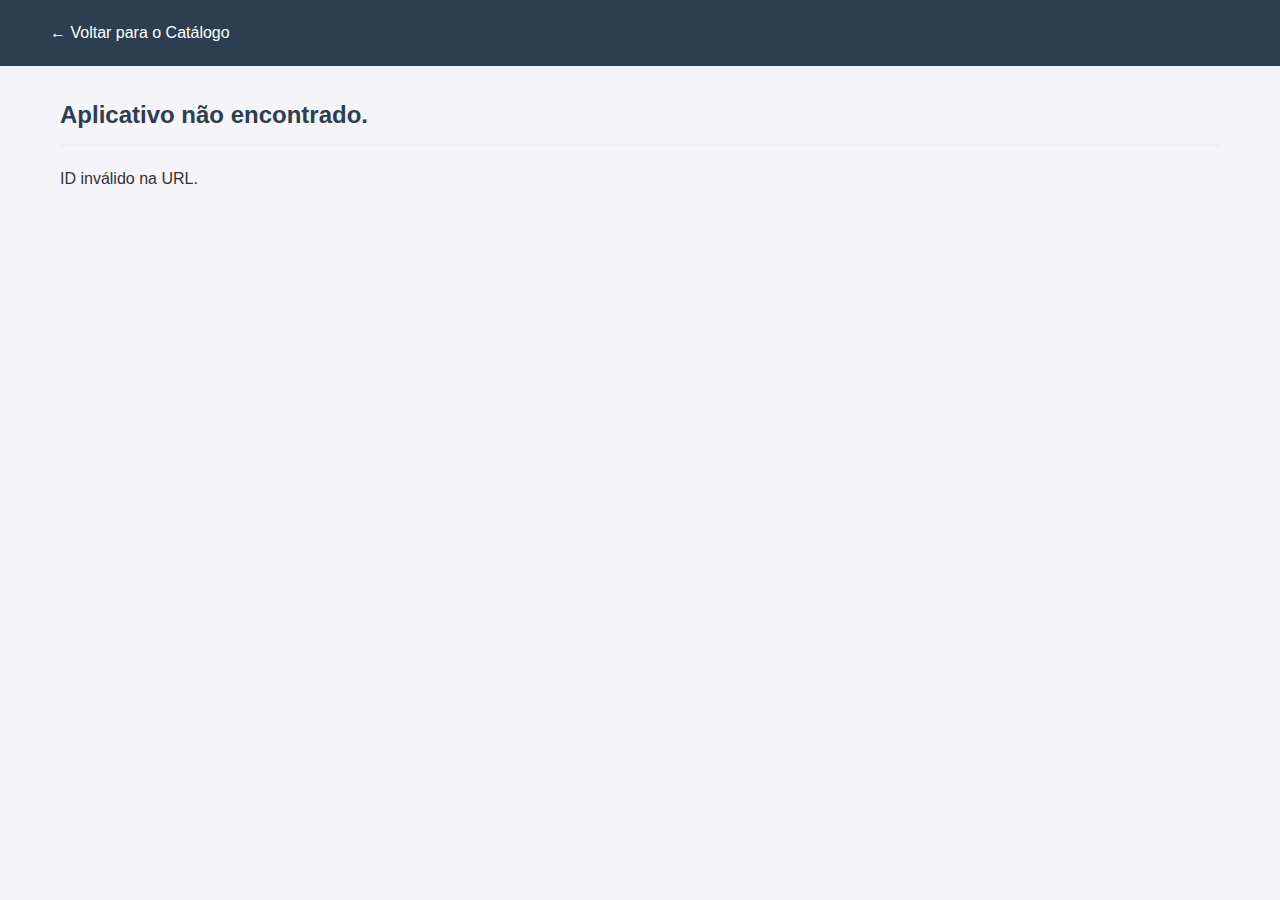
<file: detalhes.html>
<!DOCTYPE html>
<html lang="pt-BR">
<head>
    <meta charset="UTF-8">
    <meta name="viewport" content="width=device-width, initial-scale=1.0">
    <title id="app-title">Detalhes do Aplicativo</title>
    <link rel="stylesheet" href="style.css">
</head>
<body>

    <header class="header">
        <nav>
            <a href="index.html">← Voltar para o Catálogo</a>
        </nav>
    </header>

    <main class="container">
        <section id="detalhes-app" class="detalhes-app-container">
            </section>

        <hr>

        <section id="comentarios">
            <h2>💬 Deixe seu Comentário</h2>
            <form id="comentario-form" method="POST" action="https://formspree.io/f/mrbrzdzz">
                <input type="hidden" name="_subject" id="form-subject" value="">
                <input type="hidden" name="app_id" id="app-id-comentario" value="">

                <label for="nome">Seu Nome:</label>
                <input type="text" id="nome" name="nome" required>

                <label for="mensagem">Comentário:</label>
                <textarea id="mensagem" name="mensagem" rows="5" required></textarea>

                <button type="submit" class="btn-download">Enviar Comentário</button>
                <p class="nota-comentarios">**NOTA:** Os comentários são enviados para o administrador da Cine Store (você) via Formspree, mas **não são exibidos publicamente** no site, devido às limitações do Formspree.</p>
            </form>
        </section>
    </main>

    <script src="script.js"></script>
</body>
</html>
</file>
<file: style.css>
/* RESET BÁSICO */
* {
    box-sizing: border-box;
    margin: 0;
    padding: 0;
    font-family: sans-serif;
}

body {
    background-color: #f4f4f9;
    color: #333;
    line-height: 1.6;
}

/* LAYOUT */
.header {
    background-color: #2c3e50;
    color: white;
    padding: 20px;
    display: flex;
    justify-content: space-between;
    align-items: center;
}

.header h1 {
    font-size: 1.8em;
}

.header a {
    color: white;
    text-decoration: none;
    margin-left: 20px;
    padding: 5px 10px;
    border-radius: 5px;
    transition: background-color 0.3s;
}

.header a:hover {
    background-color: #34495e;
}

.container {
    max-width: 1200px;
    margin: 20px auto;
    padding: 0 20px;
}

h2 {
    color: #2c3e50;
    border-bottom: 2px solid #ecf0f1;
    padding-bottom: 10px;
    margin-top: 30px;
    margin-bottom: 20px;
}

hr {
    border: 0;
    height: 1px;
    background-color: #ddd;
    margin: 40px 0;
}

/* GRID DE APPS */
.grid-container {
    display: grid;
    grid-template-columns: repeat(auto-fit, minmax(280px, 1fr));
    gap: 20px;
}

.app-card {
    background: white;
    border-radius: 8px;
    box-shadow: 0 4px 8px rgba(0, 0, 0, 0.1);
    padding: 20px;
    text-align: center;
    transition: transform 0.3s;
}

.app-card:hover {
    transform: translateY(-5px);
}

.app-icon {
    width: 100px;
    height: 100px;
    border-radius: 20%;
    margin-bottom: 15px;
    object-fit: cover;
}

.app-card h3 {
    font-size: 1.2em;
    margin-bottom: 10px;
}

.app-card p {
    color: #7f8c8d;
    font-size: 0.9em;
    min-height: 40px;
}

.card-actions {
    margin-top: 15px;
    display: flex;
    justify-content: space-around;
    align-items: center;
}

/* BOTÕES GERAIS */
.btn-detalhes, .btn-download {
    display: inline-block;
    padding: 10px 15px;
    text-decoration: none;
    border-radius: 5px;
    font-weight: bold;
    cursor: pointer;
    transition: background-color 0.3s, opacity 0.3s;
}

.btn-detalhes {
    background-color: #3498db;
    color: white;
}

.btn-detalhes:hover {
    background-color: #2980b9;
}

.btn-download {
    background-color: #2ecc71;
    color: white;
    border: none;
    text-align: center;
}

.btn-download:hover {
    background-color: #27ae60;
}

.btn-favorito {
    background: none;
    border: 1px solid #95a5a6;
    color: #7f8c8d;
    padding: 8px 12px;
    border-radius: 5px;
    cursor: pointer;
    transition: background-color 0.3s, color 0.3s, border-color 0.3s;
}

.btn-favorito.favoritado {
    background-color: #f39c12;
    color: white;
    border-color: #f39c12;
}

.btn-favorito:hover:not(.favoritado) {
    background-color: #ecf0f1;
}


/* ESTILOS DE DETALHES */
.detalhes-app-container {
    display: flex;
    gap: 30px;
    align-items: flex-start;
    padding: 30px 0;
}

.detalhes-icon {
    width: 200px;
    height: 200px;
    border-radius: 15%;
    box-shadow: 0 6px 12px rgba(0, 0, 0, 0.15);
}

.detalhes-info h1 {
    font-size: 2.5em;
    color: #2c3e50;
    margin-bottom: 10px;
}

.descricao {
    font-size: 1.1em;
    margin-bottom: 25px;
    color: #555;
}

.detalhes-acoes {
    display: flex;
    gap: 15px;
}

/* ESTILOS DO FORMULÁRIO */
#comentario-form label {
    display: block;
    margin-top: 15px;
    margin-bottom: 5px;
    font-weight: bold;
}

#comentario-form input[type="text"],
#comentario-form textarea {
    width: 100%;
    padding: 10px;
    margin-bottom: 10px;
    border: 1px solid #ccc;
    border-radius: 4px;
}

.nota-comentarios {
    font-size: 0.85em;
    color: #e74c3c;
    margin-top: 10px;
}

/* RESPONSIVIDADE BÁSICA */
@media (max-width: 768px) {
    .header {
        flex-direction: column;
        text-align: center;
    }
    .header nav {
        margin-top: 10px;
    }
    .header a {
        margin: 0 10px;
    }
    .detalhes-app-container {
        flex-direction: column;
        align-items: center;
        text-align: center;
    }
    .detalhes-acoes {
        justify-content: center;
        margin-top: 20px;
    }
}
</file>
